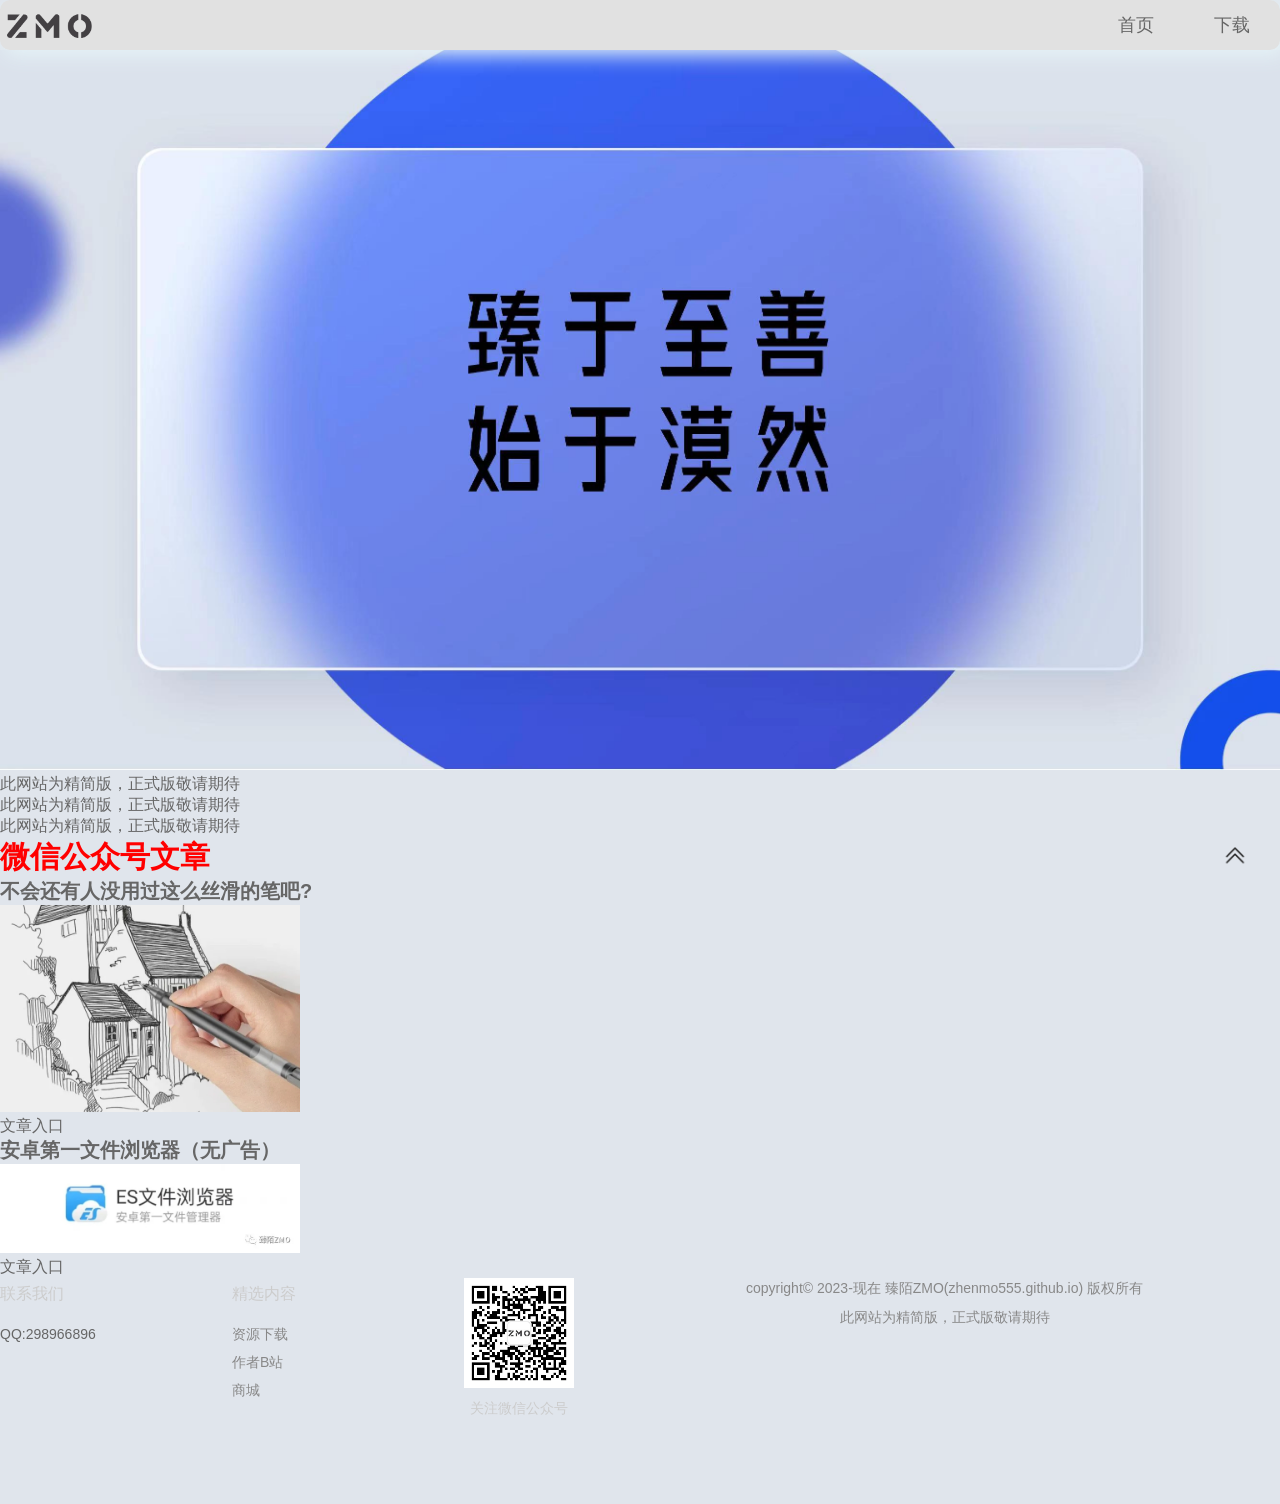
<file: index.html>
﻿<!DOCTYPE html>
<html lang="en">
<head>
    <meta charset="UTF-8">
    <meta name="viewport" content="width=device-width, initial-scale=1.0">
    <meta name="viewport" content="width=device-width,initial-scale=1.0,maximum-scale=1.0,minimum-scale=1.0,user-scalable=no">
    <title>臻陌ZMO-精简版</title>
    <link rel="icon" href="./home/icon/zmoicon.ico">
    <link rel="stylesheet" href="./home/stylezmo.css">
    <link rel="stylesheet" href="./home/end.css">
    <style>
      
body{
    background: #e0e5ec;
   
}
    </style>

</head>
<body>
   

<div  class="headdiv">
    <img src="./home/ZMO.png" class="logoZMO" alt="" height="70px">

   

    <ul>
        <li class="li"><a href="#">首页</a></li>
        <li class="li"><a href="./download/download.html">下载</a></li>
     
    </ul>

        


</div>





















<div class="up">
    <a href="#"><img src="./home/icon/up.png" width="30px"alt="up"></a>
</div>

<div class="empty"></div>





   
    <img src="./home/zyzs1.jpg" class="zyzs">
 
    <p>此网站为精简版，正式版敬请期待</p>
    <p>此网站为精简版，正式版敬请期待</p>
    <p>此网站为精简版，正式版敬请期待</p>





<p2>
<h1 style="font-size:30px;color:red">微信公众号文章</h1>

<h1 style="font-size:20px">不会还有人没用过这么丝滑的笔吧?</h1>
<a><img src="./home/小米巨能写.jpg" width=300px alt="小米巨能写"></a></br>
<a href="https://mp.weixin.qq.com/s/2lnwUST6aHGSWADtocYrEg">文章入口</a></br>


<h1 style="font-size:20px">安卓第一文件浏览器（无广告）</h1>
<a><img src="./home/ES文件浏览器.jpg" width=300px alt="ES文件浏览器"></a></br>
<a href="https://mp.weixin.qq.com/s/MfHP2UB0P7rqebl6gl07aA">文章入口</a></br>
    
</p2>


   


    <dl class="footer-article-item">    
    <dt>联系我们</dt>
    <dd>
    <p>QQ:298966896</p>
    </dd>
    </dl>



    <dl class="footer-article-item">
    <dt>精选内容</dt>
    <dd>
    <a href="./download/download.html">资源下载</a>
    </dd>
    <dd>
    <a href="https://space.bilibili.com/1443718101?spm_id_from=333.1007.0.0">作者B站</a>
    </dd>
    <dd>
    <a href="https://www.mi.com/">商城</a>
    </dd>

  
    </dl>





    <dl class="footer-contact-item">
    
    <div class="footer-ewm">
    <img src="./home/微信公众号.jpg" alt="微信公众号">
    <p>关注微信公众号</p>
    </div>
    </dl>

    </div>


    
    <div class="footer-copyright">
    <p>copyright© 2023-现在 臻陌ZMO(zhenmo555.github.io) 版权所有</p>
    <p>此网站为精简版，正式版敬请期待</p>
    </div>
    </div>
</div>
    


</body>
</html>
</file>
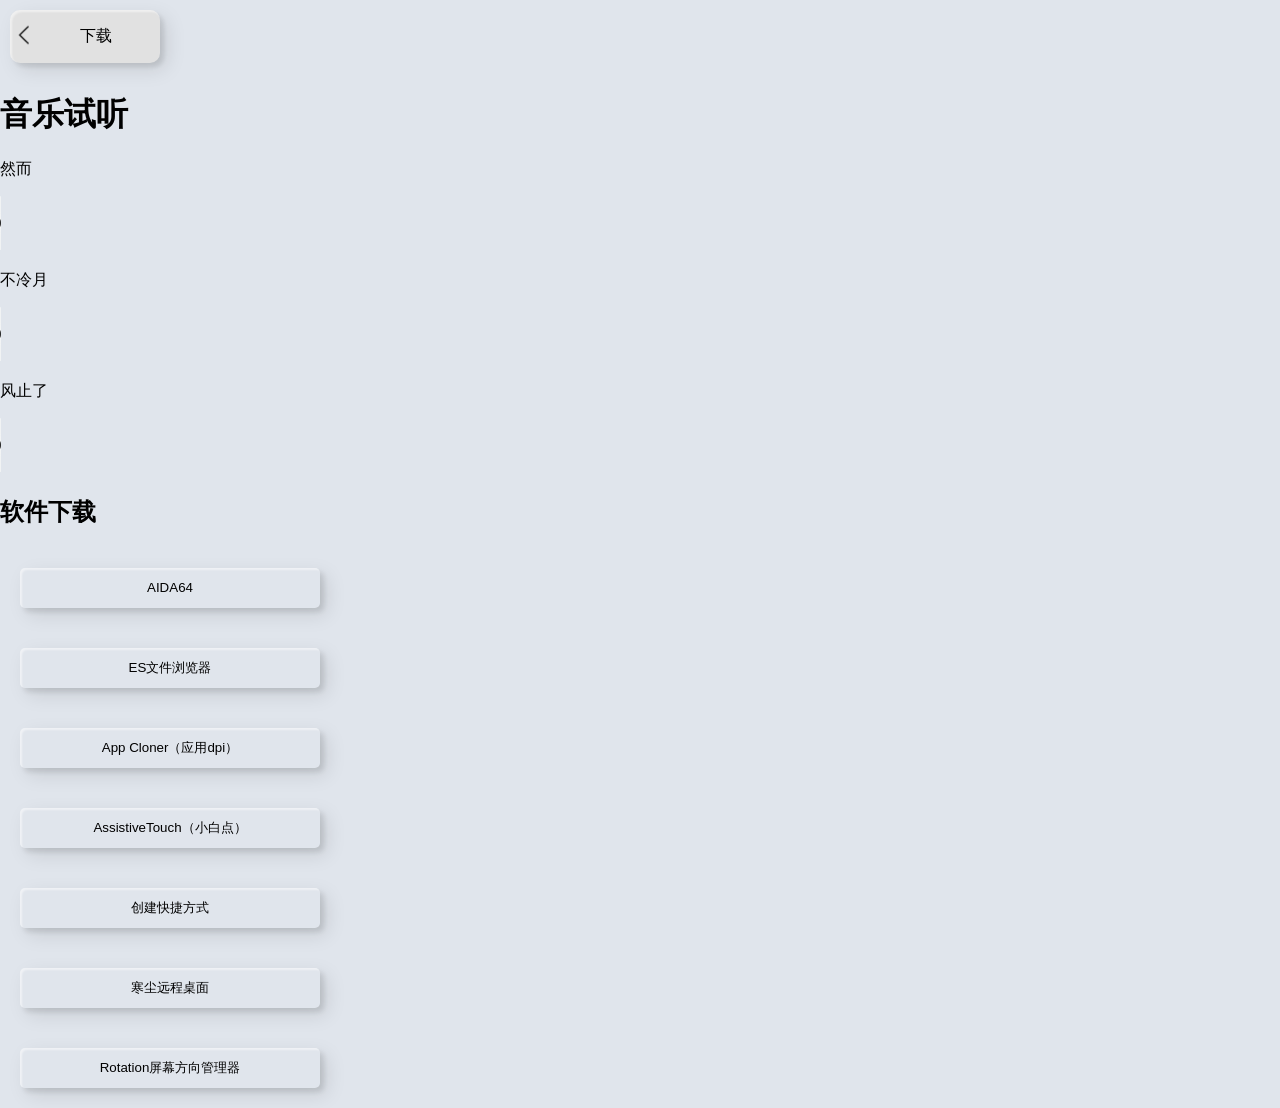
<file: download/download.html>
<!DOCTYPE html><html lang="en"><head>
<meta charset="UTF-8">
<meta http-equiv="X-UA-Compatible" content="IE=edge">
<meta name="viewport" content="width=device-width, initial-scale=1.0">
<title>臻陌ZMO</title>
<link rel="icon" href="../home/icon/zmoicon.ico">
<link rel="stylesheet" href="./downloadstyle.css">
<style>
</style>
</head>
<body>


<div class="headdownload">
<a href="javascript:history.go(-1)"><img src="../home/icon/left.png"alt="left"width="30px"></a>

<ul>

    <li>下载</li>
</ul>


</div>
</br></br></br></br>

<div>
    <h1>音乐试听</h1>
    <p>然而</p>
    <audio src="./music/然而.mp3" controls  autoplay></audio></br>
    <p>不冷月</p>
    <audio src="./music/不冷月.mp3" controls  autoplay></audio></br>
    <p>风止了</p>
    <audio src="./music/风止了.mp3" controls  autoplay></audio></br>
    
    
</div>

<div>
<h2>软件下载</h2>
   
    <button class="btn-1"><a href="./resource/AIDA64_1.87.apk">AIDA64</a></br></button></br>
    <button class="btn-1"><a href="./resource//ES文件浏览器_4.2.0.2.1.apk">ES文件浏览器</a></br></button></br>
    <button class="btn-1"><a href="./resource/App Cloner_1.5.32（应用dpi）.apk">App Cloner（应用dpi）</a></br></button></br>
    <button class="btn-1"><a href="./resource/AssistiveTouch_0.1.1（小白点）.apk">AssistiveTouch（小白点）</a></br></button></br>
    <button class="btn-1"><a href="./resource/创建快捷方式_1.17.apk">创建快捷方式</a></br></button></br>
    <button class="btn-1"><a href="./resource/寒尘远程桌面_8.1.75.406.apk">寒尘远程桌面</a></br></button></br>
    <button class="btn-1"><a href="./resource/Rotation屏幕方向管理器（24.6.1）.apk">Rotation屏幕方向管理器</a></br></button></br>

</div>





</body>
</html>
</file>
<file: home/stylezmo.css>
body{
    margin: 0;
    
}
.headdiv{
   padding: 0;
    margin: 0;
    height: 100%;
    display:flex;
    justify-content:space-between;
    align-items:center;
    background-color:rgb(225, 225, 225);
    position: fixed;
    height:50px;
    width:0px;
  border-radius: 10px;
  box-shadow: 5px 5px 20px rgb(230, 244, 248);
}
ul,ol{list-style: none;}

.headdiv li {color:rgb(168, 161, 240);
    
   
    display: block;
}
    

.headdiv ul{display: flex;}


li:hover a{color:brown;}
a{text-decoration: none;}

.content{
    
   
    width: 100%;
}






       
body{
    background: #e0e5ec;
   
}
.btn-1{
        margin: 20px;
    width: 130px;
    height: 40px;
    border-radius: 5px;
    padding: 10px 25px;
    font-family: 'Lato', sans-serif;
    font-weight: 500;
    background: transparent;
    cursor: pointer;
    transition: all 0.3s ease;
    position: relative;
    display: inline-block;
    box-shadow: inset 2px 2px 2px 0px rgba(255,255,255,.5),
   7px 7px 20px 0px rgba(0,0,0,.1),
   4px 4px 5px 0px rgba(0,0,0,.1);
    outline: none;
    border: none;
    color: #000;
    }

    .empty{height: 50px;width: auto;}
    

.up{
    width: 30px;
    height: 30px;
    position: fixed;
    bottom: 30px;
    right: 30px;
}





@media(max-width:768px){
    .headdiv{ width:100%; }
    .li{font-size: 20px;padding:0 10px; }
    .zyzs{ width:100%;}
    .footer-box{
        width: 100px;
        display: flex;justify-content: center;align-items: center;
    }




}
    
@media(min-width:768px){
        .headdiv{ width:100%; }
        .li{font-size: 18px;padding:0 30px;}
        .zyzs{ width:100%;}
        
    
    
    }
</file>
<file: home/end.css>
html,body {
    color: #333;
    margin: 0;
    height: 100%;
    font-family: "Myriad Set Pro","Helvetica Neue",Helvetica,Arial,Verdana,sans-serif;
}

* {
    -webkit-box-sizing: border-box;
    -moz-box-sizing: border-box;
    box-sizing: border-box;
}

a {
    text-decoration: none;
    color: #000;
}

img {
    border: 0;
}

body {
    background: #fff;
    color: #666;
}

html, body, div, dl, dt, dd, ol, ul, li, h1, h2, h3, h4, h5, h6, p, blockquote, pre, button, fieldset, form, input, legend, textarea, th, td {
    margin: 0;
    padding: 0;
}

a {
    text-decoration: none;
    color: #08acee;
}

button {
    outline: 0;
}

img {
    border: 0;
}

button,input,optgroup,select,textarea {
    margin: 0;
    font: inherit;
    color: inherit;
    outline: none;
}

li {
    list-style: none;
}

a {
    color: #666;
}

a:hover {
    color: #eee;
}

.clearfix::after {
    clear: both;
    content: ".";
    display: block;
    height: 0;
    visibility: hidden;
}



.footer-box {
    background: #222132;
    overflow: hidden;
    width: 100%;
    color: #888;
    padding: 30px 0 35px;
}

.footer-container {
    width: 1200px;
    margin: 0 auto;
    padding: 0;
}

.footer-service {
    margin-right: -26px;
    margin-bottom: 38px;
    padding-left: 69px;
}

.footer-service-item {
    float: left;
    height: 60px;
    width: 240px;
    margin-right: 26px;
}

.footer-service-item i {
    width: 50px;
    height: 45px;
    float: left;
    margin: 17px 17px 0 29px;
    opacity: .8;
    -webkit-transform: scale(.6);
    -moz-transform: scale(.6);
    transform: scale(.6);
}

.footer-service-item span {
    font-size: 16px;
    color: #ccc;
    float: left;
    margin-top: 29px;
}

.footer-icon-001 i {
    background: url(../images/icon-footer01.png) no-repeat center center;
    background-size: contain;
}

.footer-icon-002 i {
    background: url(../images/icon-footer02.png) no-repeat center center;
    background-size: contain;
}

.footer-icon-003 i {
    background: url(../images/icon-footer03.png) no-repeat center center;
    background-size: contain;
}

.footer-icon-004 i {
    background: url(../images/icon-footer04.png) no-repeat center center;
    background-size: contain;
}

.footer-line {
    height: 0;
    display: block;
    clear: both;
    border-bottom: 1px solid #393854;
}

.footer-links {
    padding-top: 40px;
    padding-left: 69px;
}

.footer-article-item {
    width: 209px;
    height: 226px;
    float: left;
    margin-right: 23px;
    line-height: 2;
    font-size: 14px;
}

.footer-article-item dt {
    color: #ccc;
    font-size: 16px;
    margin-bottom: 10px;
    line-height: 2;
    font-weight: 300;
}

.footer-article-item dd {
    line-height: 2;
}

.footer-article-item dd a {
    color: #888;
    transition: all .1s;
}

.footer-article-item dd a:hover {
    color: #fff;
}

.footer-contact-item {
    width: 145px;
    float: left;
}



.footer-ewm {
    float: left;
    width: 110px;
    margin-right: 18px;
    text-align: center;
}

.footer-ewm img {
    width: 110px;
    height: 110px;
    display: block;
    border: none;
}

.footer-ewm p {
    font-size: 14px;
    color: #ccc;
    margin-top: 12px;
}

.footer-friend {
    width: 1050px;
    height: 20px;
    line-height: 20px;
    margin: 30px auto;
}

.footer-friend-title {
    float: left;
    color: #ccc;
    font-size: 14px;
}

.footer-friend-title-list {
    float: left;
}

.footer-friend-title-list li {
    float: left;
}

.footer-friend-title-list li a {
    color: #888;
    transition: all .1s;
    display: inline-block;
    padding: 0 10px;
    font-size: 14px;
}

.footer-friend-title-list li a:hover {
    color: #fff;
}

.footer-friend-more {
    color: #ccc;
    transition: all .1s;
    float: left;
    font-size: 14px;
}

.footer-copyright {
    line-height: 20px;
    font-size: 14px;
    text-align: center;
}

.footer-copyright p {
    margin-bottom: 9px;
    font-size: 14px;
    color: #888;
}
</file>
<file: download/downloadstyle.css>
body{
    background: #e0e5ec;margin: 0;
}

.headdownload{
    width: 150px;
height: auto;
position: fixed;
top: 10px;
left: 10px;
padding: 0;
margin: 0;
display:flex;
align-items:center;
position: fixed;
background-color:rgb(225, 225, 225);
border-radius: 10px;
box-shadow: 5px 5px 20px rgb(230, 244, 248);

box-shadow: inset 2px 2px 2px 0px rgba(255,255,255,.5),
7px 7px 20px 0px rgba(0,0,0,.1),
4px 4px 5px 0px rgba(0,0,0,.1);
 outline: none;
 border: none;
 color: #000;
 
}


ul,li{
display: block;
list-style: none;

}
ul{display: flex;}


.btn-1{
    margin: 20px;
    width: 300px;
    height: 40px;
    border-radius: 5px;
    padding: 10px 25px;
    font-family: 'Lato', sans-serif;
    font-weight: 500;
    background: transparent;
    cursor: pointer;
    transition: all 0.3s ease;
    position: relative;
    display: inline-block;
    box-shadow: inset 2px 2px 2px 0px rgba(255,255,255,.5),
   7px 7px 20px 0px rgba(0,0,0,.1),
   4px 4px 5px 0px rgba(0,0,0,.1);
    outline: none;
    border: none;
    color: #000;
    }

    a{text-decoration: none;color: black;}
</file>
